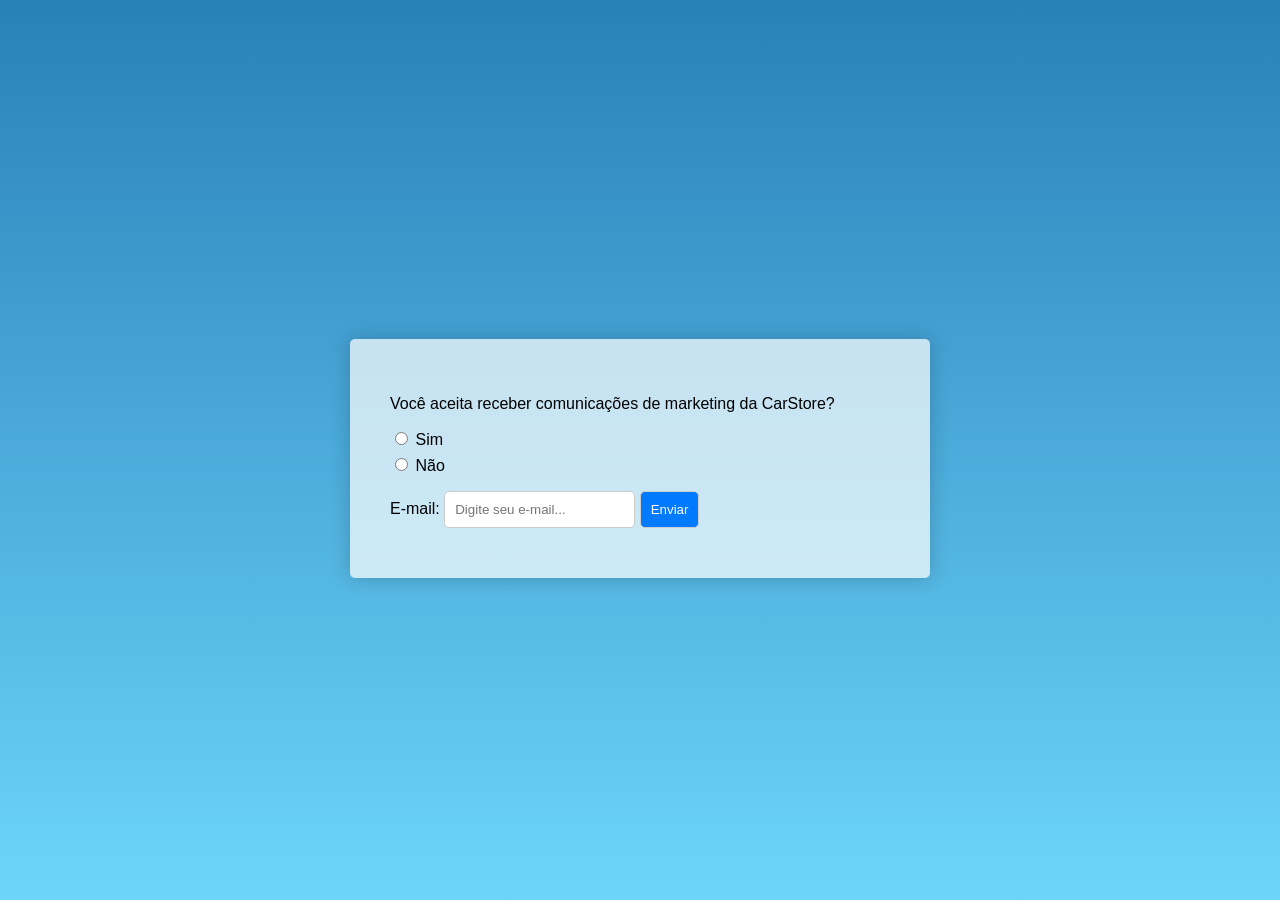
<file: Module2_ProgrammingLogicJS/Projects/IndividualProject/index.html>
<!DOCTYPE html>
<html lang="pt-br">

<head>
  <meta charset="UTF-8">
  <meta name="viewport" content="width=device-width, initial-scale=1.0">
  <link rel="stylesheet" type="text/css" href="styles.css" media="screen" />
  <title>Modulo 2 - JS - Projeto Individual</title>
</head>

<body>
  <div class="container">
    <form id="emailForm" onsubmit="formSubmit(event)">
      <div>
        <p>Você aceita receber comunicações de marketing da CarStore?</p>
        <input required type="radio" id="marketing_yes" name="marketing" value="yes">
        <label for="marketing_yes">Sim</label><br>
        <input required type="radio" id="marketing_no" name="marketing" value="no">
        <label for="marketing_no">Não</label><br>
      </div>
      <div>
        <label for="email">E-mail:</label>
        <input type="email" id="email" name="email" placeholder="Digite seu e-mail..." required>
        <input type="submit" value="Enviar">
      </div>
      <div id="successMessage">Respostas enviadas com sucesso!</div>
    </form>
  </div>

  <script src="scripts.js"></script>

</body>

</html>
</file>
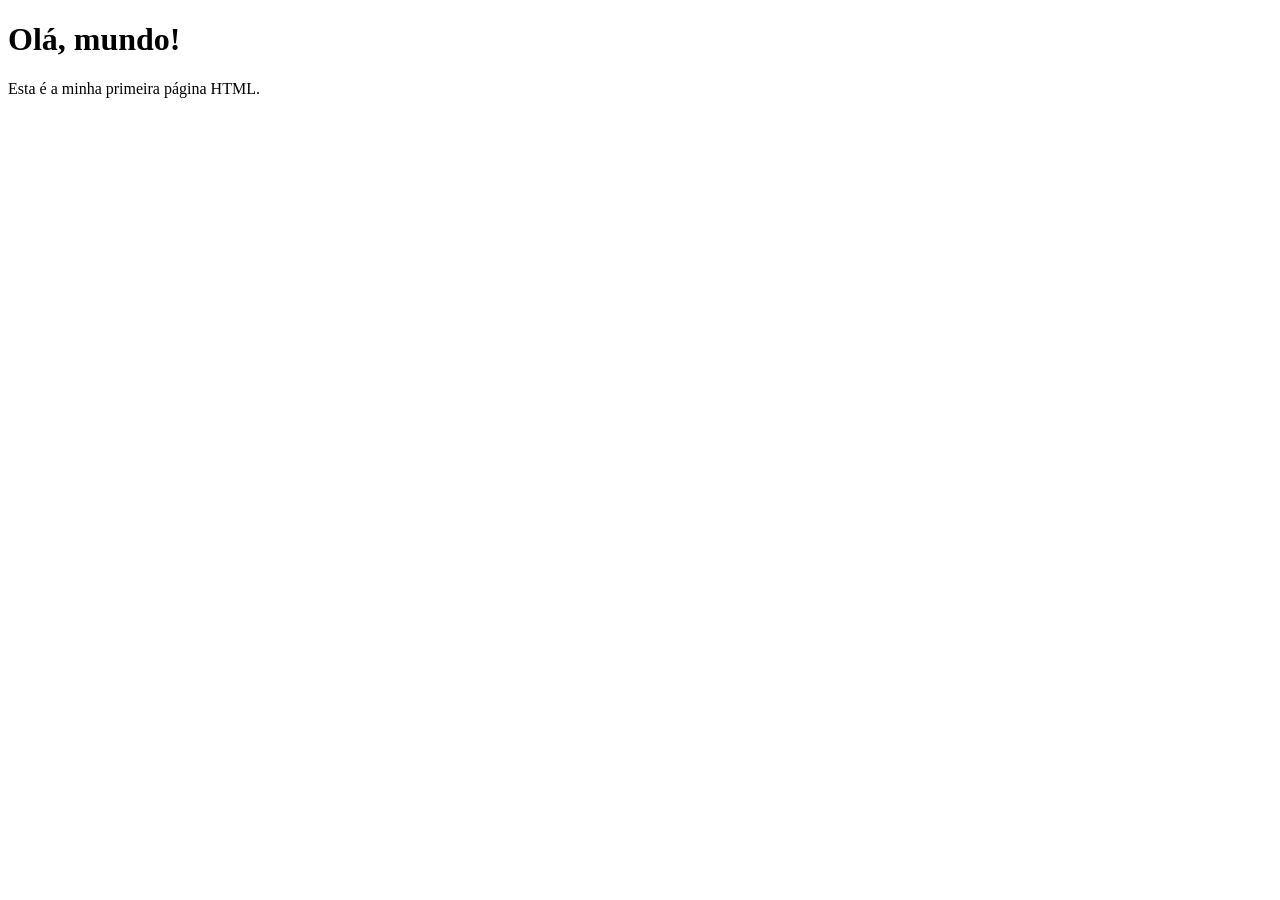
<file: Modulo_1_-_Front_End_Estatico/A1_Ex1_HelloWorld.html>
<!DOCTYPE html>
<html lang="pt-br">
<head>
    <meta charset="UTF-8">
    <meta name="viewport" content="width=device-width, initial-scale=1.0">
    <title>Minha Primeira Página</title>
</head>
<body>
    <h1>Olá, mundo!</h1>
    <p>Esta é a minha primeira página HTML.</p>
</body>
</html>
</file>
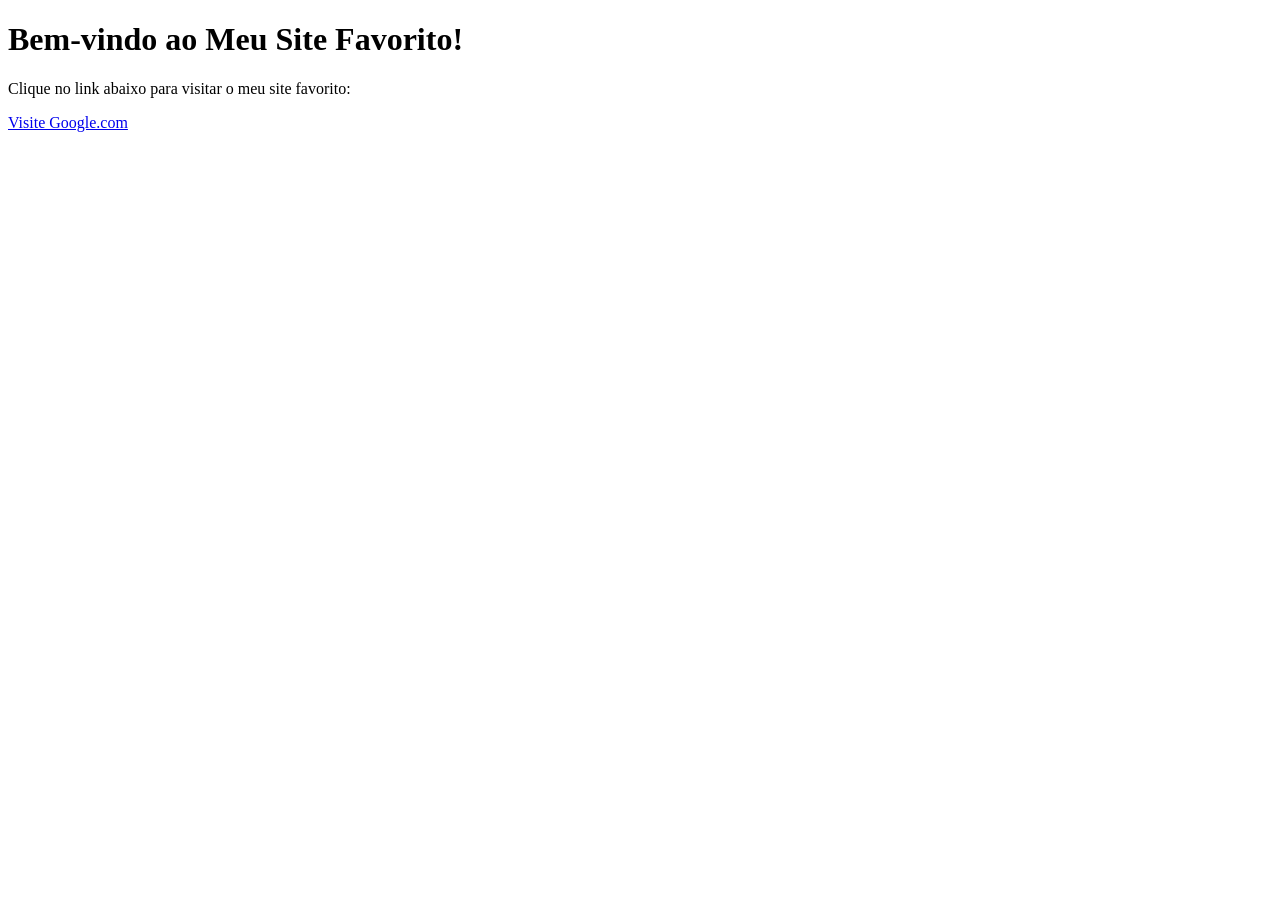
<file: Modulo_1_-_Front_End_Estatico/A1_Ex2_Atributos.html>
<!DOCTYPE html>
<html lang="pt-br">
<head>
  <meta charset="UTF-8">
  <meta name="viewport" content="width=device-width, initial-scale=1.0">
  <title>Adicionando um link</title>
</head>
<body>
  <h1>Bem-vindo ao Meu Site Favorito!</h1>
  <p>Clique no link abaixo para visitar o meu site favorito:</p>
  <a href="https://www.google.com" target="_blank">Visite Google.com</a>
</body>
</html>
</file>
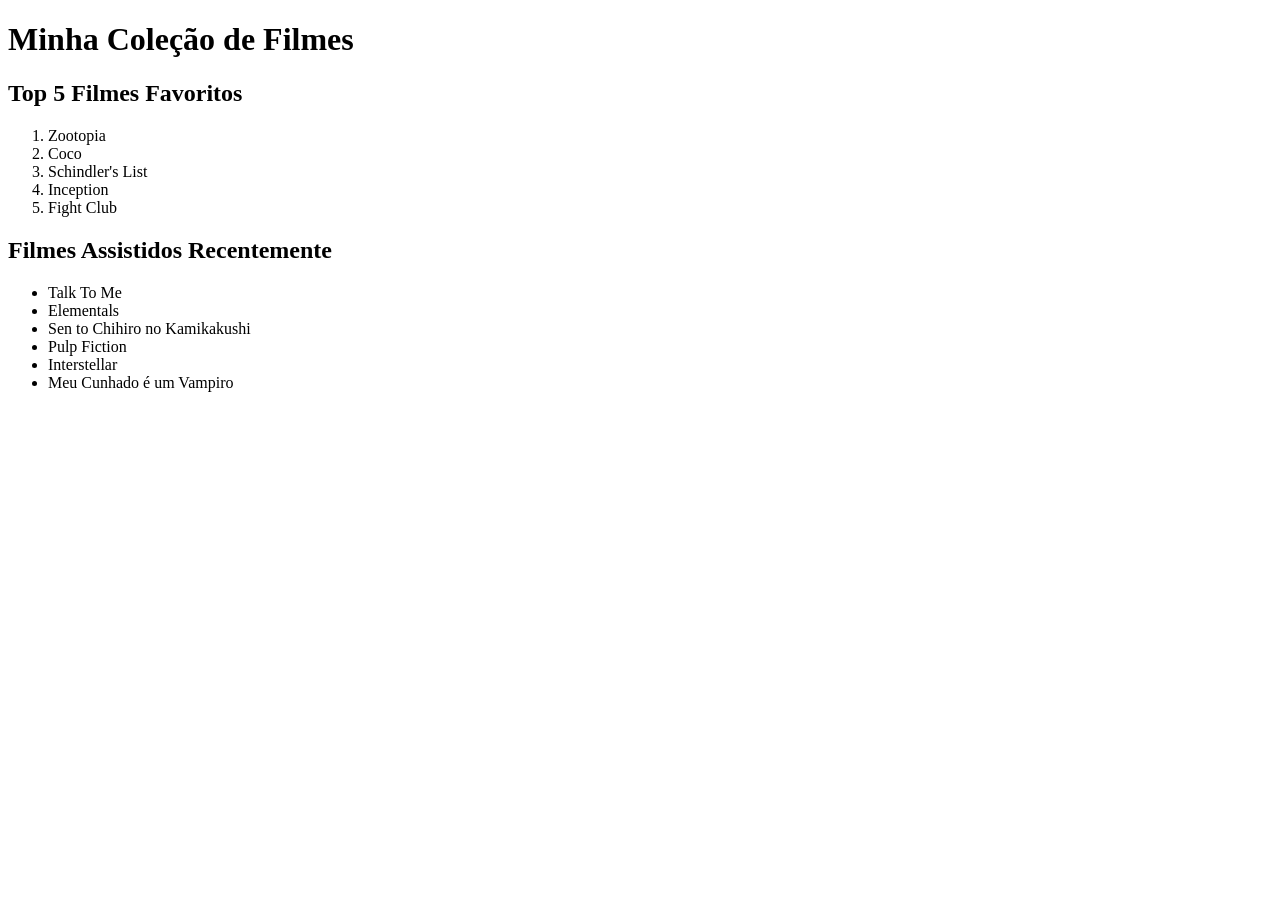
<file: Modulo_1_-_Front_End_Estatico/A2_Ex1_Listas.html>
<!DOCTYPE html>
<html lang="pt-br">
<head>
  <meta charset="UTF-8">
  <meta name="viewport" content="width=device-width, initial-scale=1.0">
  <title>Lista de Filmes</title>
</head>
<body>
  <h1>Minha Coleção de Filmes</h1>

  <h2>Top 5 Filmes Favoritos</h2>
  
  <ol class="favorite-list">
    <li>Zootopia</li>
    <li>Coco</li>
    <li>Schindler's List</li>
    <li>Inception</li>
    <li>Fight Club</li>
  </ol>
  
  <h2>Filmes Assistidos Recentemente</h2>
  
  <ul>
    <li>Talk To Me</li>
    <li>Elementals</li>
    <li>Sen to Chihiro no Kamikakushi</li>
    <li>Pulp Fiction</li>
    <li>Interstellar</li>
    <li>Meu Cunhado &eacute; um Vampiro</li>
  </ul>

</body>
</html>
</file>
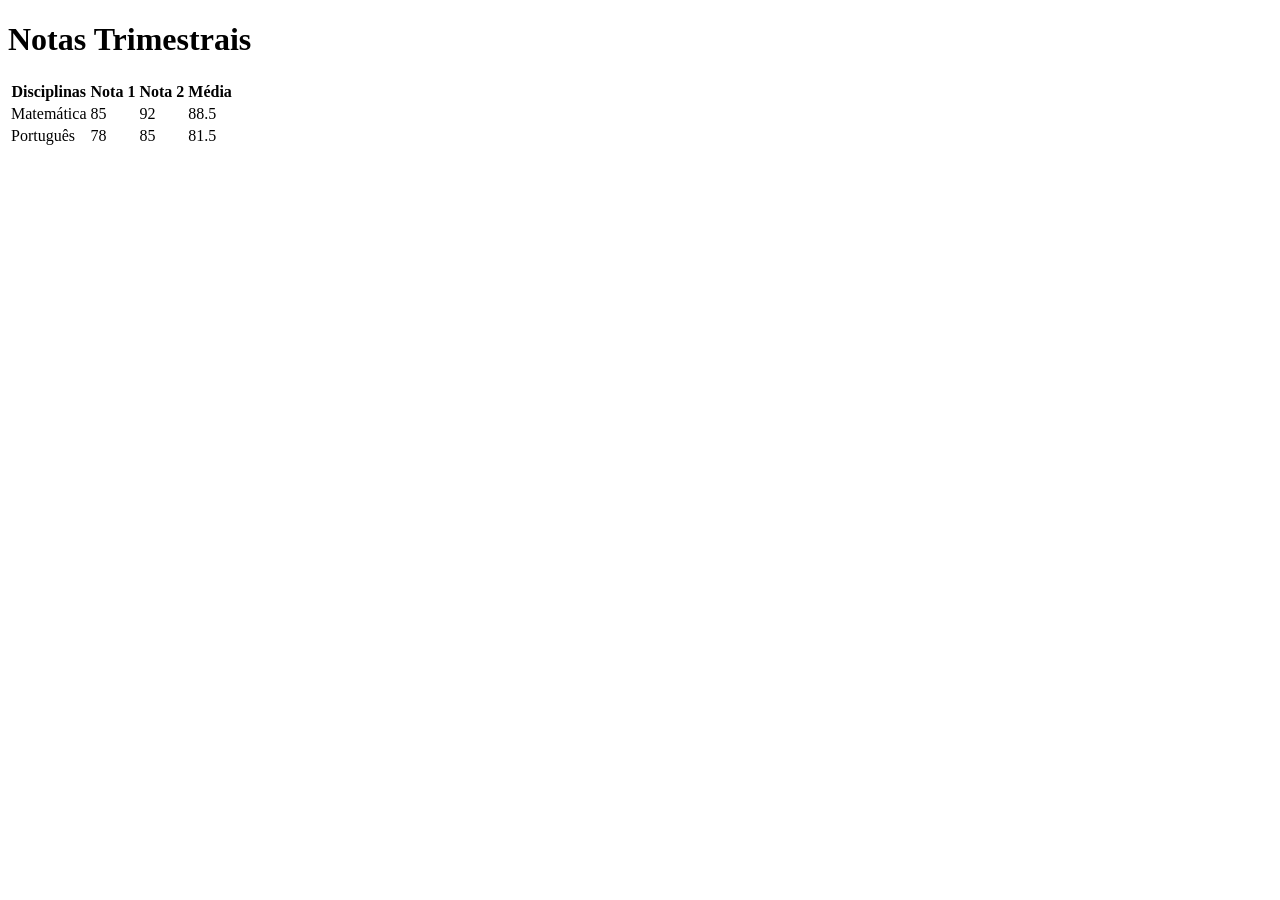
<file: Modulo_1_-_Front_End_Estatico/A2_Ex2_Notas.html>
<!DOCTYPE html>
<html lang="pt-br">
<head>
    <meta charset="UTF-8">
    <meta name="viewport" content="width=device-width, initial-scale=1.0">
    <title>Minha Página</title>
</head>
<body>

    <h1>Notas Trimestrais</h1>

    <table>
        <thead>
            <tr>
                <th>Disciplinas</th>
                <th>Nota 1</th>
                <th>Nota 2</th>
                <th>Média</th>
            </tr>
        </thead>
        <tbody>
            <tr>
                <td>Matemática</td>
                <td>85</td>
                <td>92</td>
                <td>88.5</td>
            </tr>
            <tr>
                <td>Português</td>
                <td>78</td>
                <td>85</td>
                <td>81.5</td>
            </tr>
        </tbody>
    </table>

</body>
</html>
</file>
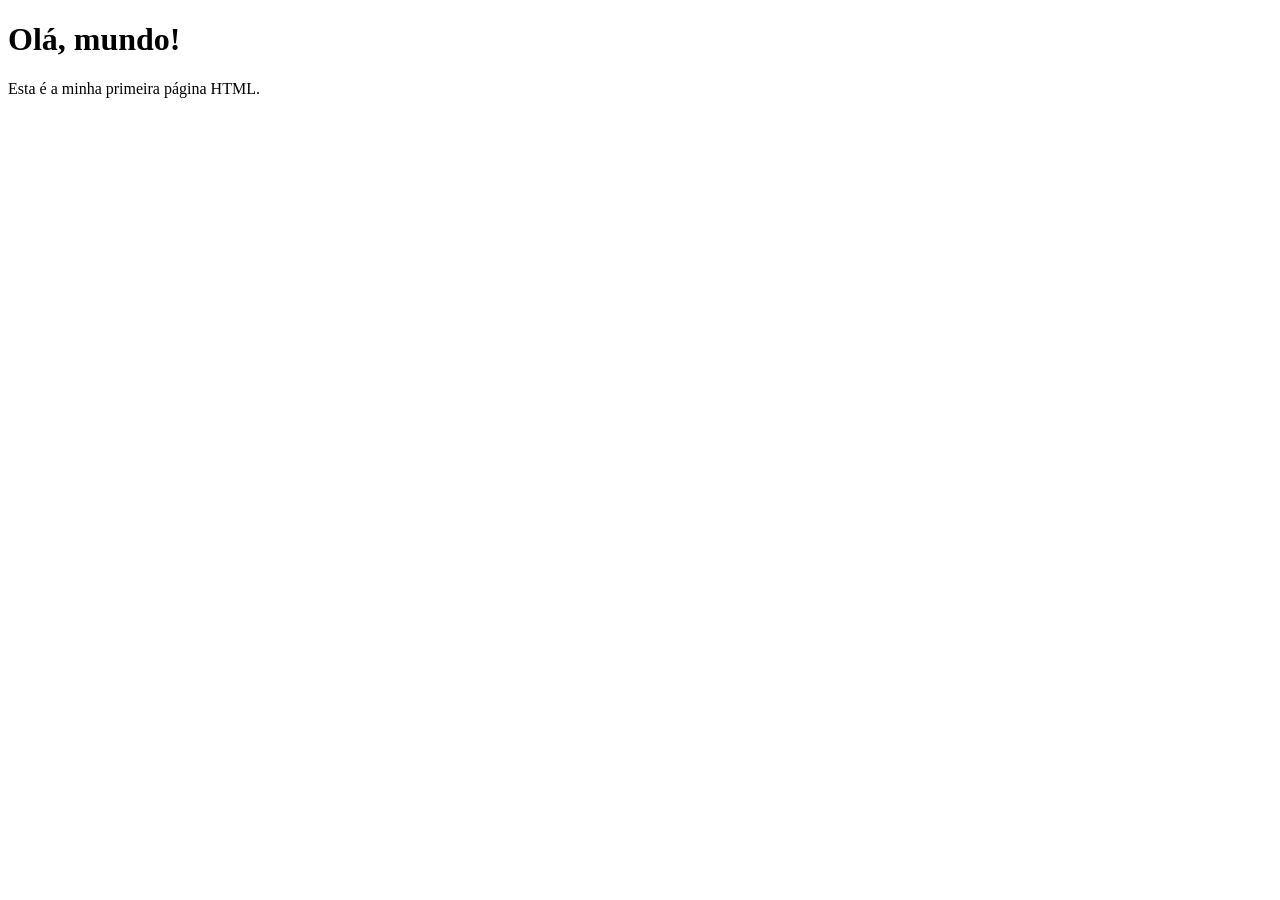
<file: Módulo_1_Front_End_Estático/Aula_1_Exercício_1.html>
<!DOCTYPE html>
<html lang="pt-br">
<head>
    <meta charset="UTF-8">
    <meta name="viewport" content="width=device-width, initial-scale=1.0">
    <title>Minha Página</title>
</head>
<body>
    <h1>Olá, mundo!</h1>
    <p>Esta é a minha primeira página HTML.</p>
</body>
</html>
</file>
<file: Module2_ProgrammingLogicJS/Projects/IndividualProject/styles.css>
body {
  font-family: 'Segoe UI', Tahoma, Geneva, Verdana, sans-serif;
  background: linear-gradient(to bottom, #2980b9, #6dd5fa);
  background-repeat: no-repeat;
  background-attachment: fixed;
  background-size: cover;
  display: flex;
  justify-content: center;
  align-items: center;
  height: 100vh;
}

.container {
  width: 90%;
  max-width: 500px;
  padding: 40px;
  background-color: rgba(255, 255, 255, 0.7);
  border-radius: 5px;
  box-shadow: 0 0 20px rgba(0, 0, 0, 0.2);
}

form {
  display: flex;
  flex-direction: column;
}

label {
  font-weight: regular;
  margin-bottom: 5px;
}

input[type="email"],
input[type="submit"] {
  padding: 10px;
  margin: 10px 0;
  border: 1px solid #ccc;
  border-radius: 5px;
  outline: none;
}

input[type="radio"] {
  margin-bottom: 10px;
}

input[type="submit"] {
  background-color: #007bff;
  color: #fff;
  cursor: pointer;
  transition: background-color 0.3s ease;
}

input[type="submit"]:hover {
  background-color: #0056b3;
}

#successMessage {
  display: none;
  margin-top: 20px;
  padding: 10px;
  background-color: #dff0d8;
  border: 1px solid #3c763d;
  color: #3c763d;
  border-radius: 5px;
}

@media screen and (max-width: 600px) {
  .container {
    width: 90%;
    padding: 20px;
  }
}
</file>
